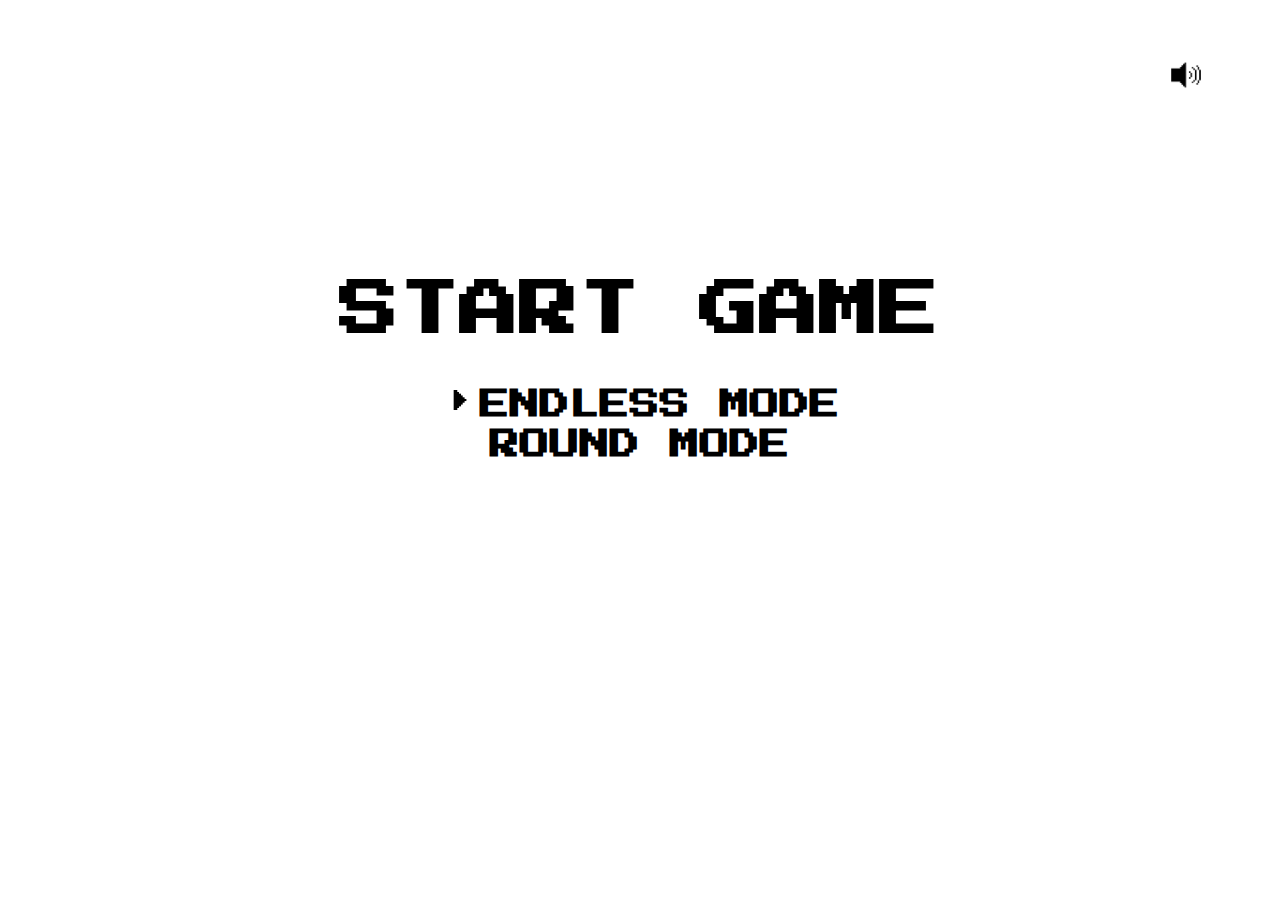
<file: final project/mainpage.html>
<!DOCTYPE html>
<html lang="en">
<head>
    <meta charset="UTF-8">
    <link href="mainpage.css" rel="stylesheet">
    <title>MENU</title>
</head>
<body>
    <audio class="audio" loop="loop" src="music/gamesong.wav"></audio>
    <!-- header -->
    <header>
        <h1 class="start-game">START GAME</h1>
    </header>
    <div class="containers">
    <div class="flex-container">
        <img class="select" src="images/select-01.png" width="40" alt="scissors">
        <h2 class="one-player">ENDLESS MODE</h2>
    </div>
    <div class="flex-container-two">
    <img class="select-two" src="images/select-01.png" width="40" alt="scissors">
    <h2 class="two-players">ROUND MODE</h3>
    </div>
    </div>
    <div class="play"><img src="images/play.png" width="60" alt="play"></div>
    <div class="mute"><img src="images/mute.png" width="60" alt="mute"></div>
    <script src="mainpage.js"></script> 
</body>
</html>
</file>
<file: final project/mainpage.css>
@import url('https://fonts.googleapis.com/css2?family=Press+Start+2P&display=swap');

h1{
    font-family: 'Press Start 2P', cursive;
    font-size: 60px;
    text-align: center;
    margin-top: 280px;
}

h1:hover {
    opacity: .8;
    cursor: pointer;
}


.flex-container{
  display: flex;
  justify-content: center;
}

.flex-container-two{
  display: flex;
  justify-content: center;
}

h2{
    font-family: 'Press Start 2P', cursive;
    font-size: 30px;
    margin-top: 10px;
    margin-bottom: 0px;

}

h2:hover{
    opacity: .8;
    cursor: pointer;
}

.select {
    animation: blink 1s linear infinite alternate;
}

@keyframes blink {
    50% {
      opacity: 0;
    }
    100% {
      opacity: 1;
    }
  }

  .select-two {
    display: none;
    animation: blink 1s linear infinite alternate;
}

@keyframes blink {
    50% {
      opacity: 0;
    }
    100% {
      opacity: 1;
    }
  }

.play{
    position: absolute;
    top: 5%;
    right: 5%;
  }
  
.play:hover{
  cursor: pointer;
  transform: scale(1.1);
}

.mute{
    position: absolute;
    top: 5%;
    right: 5%;
    display: none;
  }

.mute:hover{
    cursor: pointer;
    transform: scale(1.1);
  }
</file>
